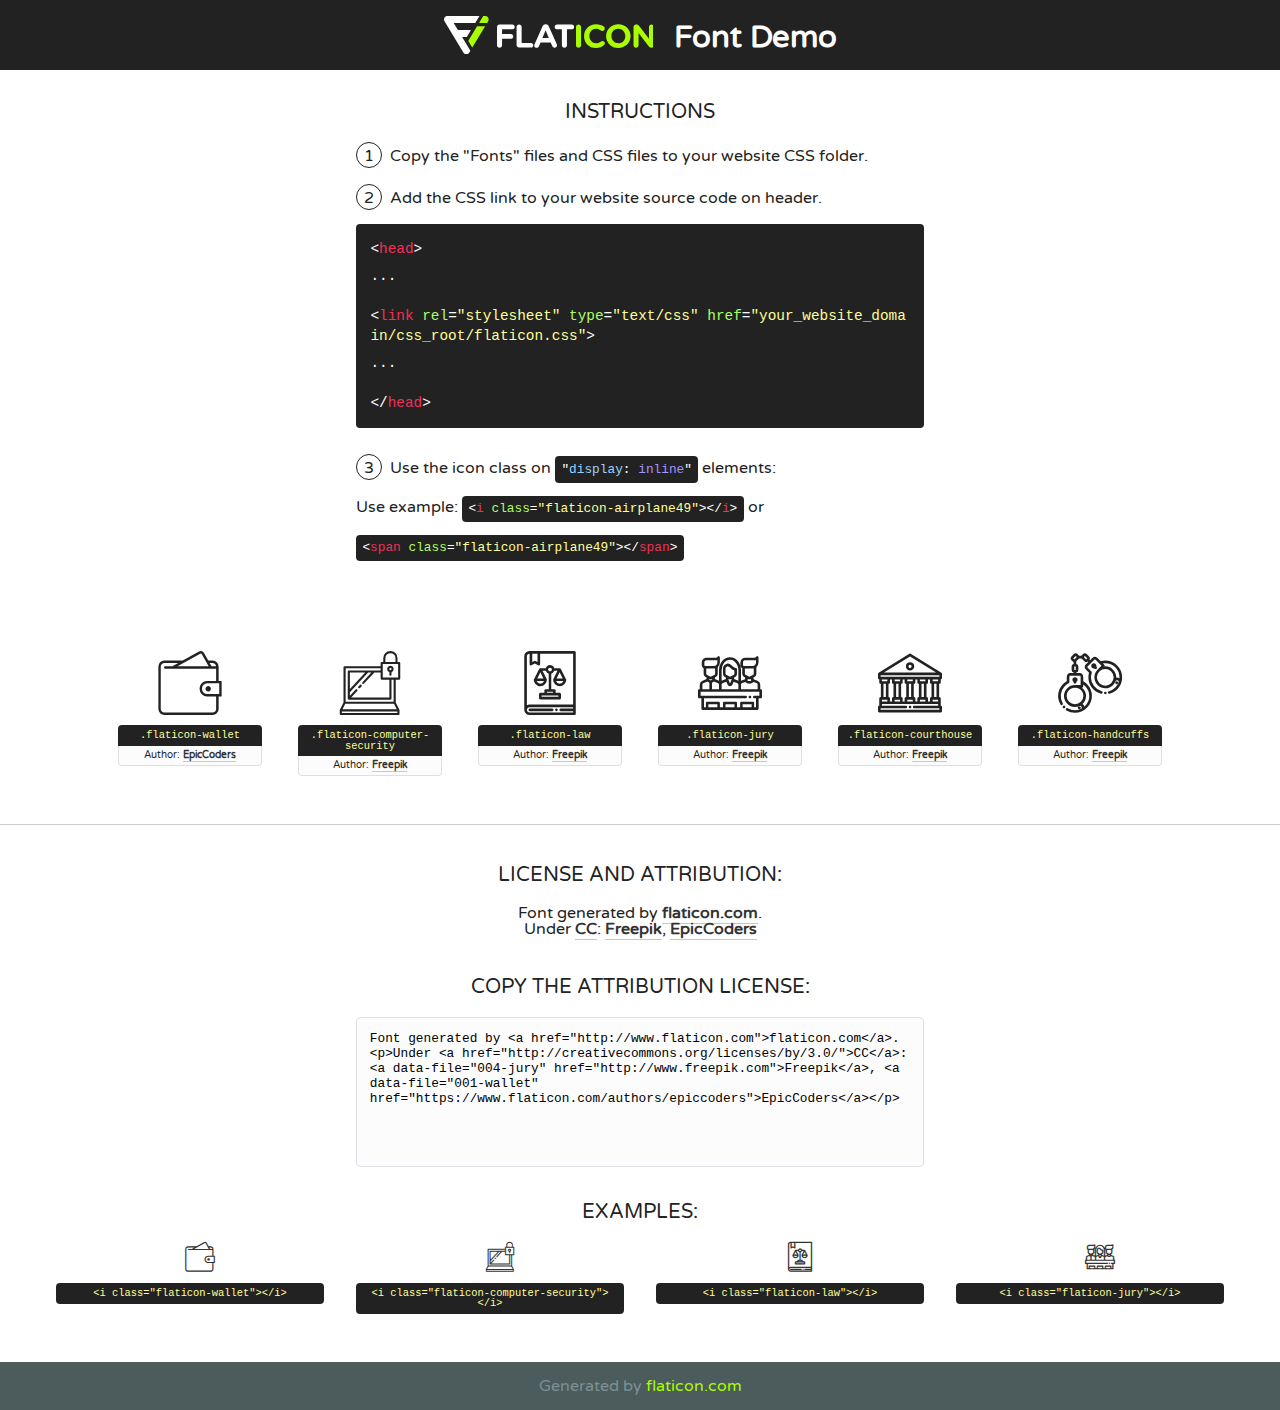
<file: static/fonts/law-icons/font/flaticon.html>
<!DOCTYPE html>
<!--
  Flaticon icon font: Flaticon
  Creation date: 13/09/2017 10:02
-->
<html>
<!DOCTYPE html>
<html>

<head>
    <title>Flaticon WebFont</title>
    <link href="http://fonts.googleapis.com/css?family=Varela+Round" rel="stylesheet" type="text/css" />
    <link rel="stylesheet" type="text/css" href="flaticon.css">
    <meta charset="UTF-8">
    <style>
    html, body, div, span, applet, object, iframe,
    h1, h2, h3, h4, h5, h6, p, blockquote, pre,
    a, abbr, acronym, address, big, cite, code,
    del, dfn, em, img, ins, kbd, q, s, samp,
    small, strike, strong, sub, sup, tt, var,
    b, u, i, center,
    dl, dt, dd, ol, ul, li,
    fieldset, form, label, legend,
    table, caption, tbody, tfoot, thead, tr, th, td,
    article, aside, canvas, details, embed, 
    figure, figcaption, footer, header, hgroup, 
    menu, nav, output, ruby, section, summary,
    time, mark, audio, video {
        margin: 0;
        padding: 0;
        border: 0;
        font-size: 100%;
        font: inherit;
        vertical-align: baseline;
    }
    /* HTML5 display-role reset for older browsers */
    article, aside, details, figcaption, figure, 
    footer, header, hgroup, menu, nav, section {
        display: block;
    }
    body {
        line-height: 1;
    }
    ol, ul {
        list-style: none;
    }
    blockquote, q {
        quotes: none;
    }
    blockquote:before, blockquote:after,
    q:before, q:after {
        content: '';
        content: none;
    }
    table {
        border-collapse: collapse;
        border-spacing: 0;
    }
    body {
        font-family: 'Varela Round', Helvetica, Arial, sans-serif;
        font-size: 16px;
        color: #222;
    }
    a {
        color: #333;
        border-bottom: 1px solid #a9fd00;
        font-weight: bold;
        text-decoration: none;
    }
    * {
        -moz-box-sizing: border-box;
        -webkit-box-sizing: border-box;
        box-sizing: border-box;
        margin: 0;
        padding: 0;
    }
    [class^="flaticon-"]:before, [class*=" flaticon-"]:before, [class^="flaticon-"]:after, [class*=" flaticon-"]:after {
        font-family: Flaticon;
        font-size: 30px;
        font-style: normal;
        margin-left: 20px;
        color: #333;
    }
    .wrapper {
        max-width: 600px;
        margin: auto;
        padding: 0 1em;
    }
    .title {
        font-size: 1.25em;
        text-align: center;
        margin-bottom: 1em;
        text-transform: uppercase;
    }
    header {
        text-align: center;
        background-color: #222;
        color: #fff;
        padding: 1em;
    }
    header .logo {
        width: 210px;
        height: 38px;
        display: inline-block;
        vertical-align: middle;
        margin-right: 1em;
        border: none;
    }
    header strong {
        font-size: 1.95em;
        font-weight: bold;
        vertical-align: middle;
        margin-top: 5px;
        display: inline-block;
    }
    .demo {
        margin: 2em auto;
        line-height: 1.25em;
    }
    .demo ul li {
        margin-bottom: 1em;
    }
    .demo ul li .num {
        color: #222;
        border-radius: 20px;
        display: inline-block;
        width: 26px;
        padding: 3px;
        height: 26px;
        text-align: center;
        margin-right: 0.5em;
        border: 1px solid #222;
    }
    .demo ul li code {
        background-color: #222;
        border-radius: 4px;
        padding: 0.25em 0.5em;
        display: inline-block;
        color: #fff;
        font-family: Consolas,Monaco,Lucida Console,Liberation Mono,DejaVu Sans Mono,Bitstream Vera Sans Mono,Courier New, monospace;
        font-weight: lighter;
        margin-top: 1em;
        font-size: 0.8em;
        word-break: break-all;
    }
    .demo ul li code.big {
        padding: 1em;
        font-size: 0.9em;
    }
    .demo ul li code .red {
        color: #EF3159;
    }
    .demo ul li code .green {
        color: #ACFF65;
    }
    .demo ul li code .yellow {
        color: #FFFF99;
    }
    .demo ul li code .blue {
        color: #99D3FF;
    }
    .demo ul li code .purple {
        color: #A295FF;
    }
    .demo ul li code .dots {
        margin-top: 0.5em;
        display: block;
    }
    #glyphs {
        border-bottom: 1px solid #ccc;
        padding: 2em 0;
        text-align: center;
    }
    .glyph {
        display: inline-block;
        width: 9em;
        margin: 1em;
        text-align: center;
        vertical-align: top;
        background: #FFF;
    }
    .glyph .glyph-icon {
        padding: 10px;
        display: block;
        font-family:"Flaticon";
        font-size: 64px;
        line-height: 1;
    }
    .glyph .glyph-icon:before {
        font-size: 64px;
        color: #222;
        margin-left: 0;
    }
    .class-name {
        font-size: 0.65em;
        background-color: #222;
        color: #fff;
        border-radius: 4px 4px 0 0;
        padding: 0.5em;
        color: #FFFF99;
        font-family: Consolas,Monaco,Lucida Console,Liberation Mono,DejaVu Sans Mono,Bitstream Vera Sans Mono,Courier New, monospace;
    }
    .author-name {
        font-size: 0.6em;
        background-color: #fcfcfd;
        border: 1px solid #DEDEE4;
        border-top: 0;
        border-radius: 0 0 4px 4px;
        padding: 0.5em;
    }
    .class-name:last-child {
        font-size: 10px;
        color:#888;
    }
    .class-name:last-child a {
        font-size: 10px;
        color:#555;
    }
    .class-name:last-child a:hover {
        color:#a9fd00;
    }
    .glyph > input {
        display: block;
        width: 100px;
        margin: 5px auto;
        text-align: center;
        font-size: 12px;
        cursor: text;
    }
    .glyph > input.icon-input {
        font-family:"Flaticon";
        font-size: 16px;
        margin-bottom: 10px;
    }
    .attribution .title {
        margin-top: 2em;
    }
    .attribution textarea {
        background-color: #fcfcfd;
        padding: 1em;
        border: none;
        box-shadow: none;
        border: 1px solid #DEDEE4;
        border-radius: 4px;
        resize: none;
        width: 100%;
        height: 150px;
        font-size: 0.8em;
        font-family: Consolas,Monaco,Lucida Console,Liberation Mono,DejaVu Sans Mono,Bitstream Vera Sans Mono,Courier New, monospace;
        -webkit-appearance: none;
    }
    .iconsuse {
        margin: 2em auto;
        text-align: center;
        max-width: 1200px;
    }
    .iconsuse:after {
        content: '';
        display: table;
        clear: both;
    }
    .iconsuse .image {
        float: left;
        width: 25%;
        padding: 0 1em;
    }
    .iconsuse .image p {
        margin-bottom: 1em;
    }
    .iconsuse .image span {
        display: block;
        font-size: 0.65em;
        background-color: #222;
        color: #fff;
        border-radius: 4px;
        padding: 0.5em;
        color: #FFFF99;
        margin-top: 1em;
        font-family: Consolas,Monaco,Lucida Console,Liberation Mono,DejaVu Sans Mono,Bitstream Vera Sans Mono,Courier New, monospace;
    }
    #footer {
        text-align: center;
        background-color: #4C5B5C;
        color: #7c9192;
        padding: 1em;
    }
    #footer a {
        border: none;
        color: #a9fd00;
        font-weight: normal;
    }
    @media (max-width: 960px) {
        .iconsuse .image {
            width: 50%;
        }
    }
    @media (max-width: 560px) {
        .iconsuse .image {
            width: 100%;
        }
    }
    </style>
</head>

<body class="characters-off">

    <header>
        <a href="http://www.flaticon.com" target="_blank" class="logo">
            <svg version="1.1" xmlns="http://www.w3.org/2000/svg" xmlns:xlink="http://www.w3.org/1999/xlink" xmlns:a="http://ns.adobe.com/AdobeSVGViewerExtensions/3.0/" viewBox="0 0 560.875 102.036" enable-background="new 0 0 560.875 102.036" xml:space="preserve">
                <defs>
                </defs>
                <g>
                    <g class="letters">
                        <path fill="#ffffff" d="M141.596,29.675c0-3.777,2.985-6.767,6.764-6.767h34.438c3.426,0,6.15,2.728,6.15,6.15
                        c0,3.43-2.724,6.149-6.15,6.149h-27.674v13.091h23.719c3.429,0,6.151,2.724,6.151,6.15c0,3.43-2.723,6.149-6.151,6.149h-23.719
                        v17.574c0,3.773-2.986,6.761-6.764,6.761c-3.779,0-6.764-2.989-6.764-6.761V29.675z"></path>
                        <path fill="#ffffff" d="M193.844,29.149c0-3.781,2.985-6.767,6.764-6.767c3.776,0,6.763,2.985,6.763,6.767v42.957h25.039
                        c3.426,0,6.149,2.726,6.149,6.153c0,3.425-2.723,6.15-6.149,6.15h-31.802c-3.779,0-6.764-2.986-6.764-6.768V29.149z"></path>
                        <path fill="#ffffff" d="M241.891,75.71l21.438-48.407c1.492-3.341,4.215-5.357,7.906-5.357h0.792
                        c3.686,0,6.323,2.017,7.815,5.357l21.439,48.407c0.436,0.967,0.701,1.845,0.701,2.723c0,3.602-2.809,6.501-6.414,6.501
                        c-3.161,0-5.269-1.845-6.499-4.655l-4.132-9.661h-27.059l-4.301,10.102c-1.144,2.631-3.426,4.214-6.237,4.214
                        c-3.517,0-6.24-2.81-6.24-6.325C241.1,77.64,241.451,76.677,241.891,75.71z M279.932,58.666l-8.521-20.297l-8.526,20.297H279.932
                        z"></path>
                        <path fill="#ffffff" d="M314.864,35.387H301.86c-3.429,0-6.239-2.813-6.239-6.238c0-3.429,2.811-6.24,6.239-6.24h39.533
                        c3.426,0,6.237,2.811,6.237,6.24c0,3.425-2.811,6.238-6.237,6.238h-13.001v42.785c0,3.773-2.99,6.761-6.764,6.761
                        c-3.779,0-6.764-2.989-6.764-6.761V35.387z"></path>
                        <path fill="#A9FD00" d="M352.615,29.149c0-3.781,2.985-6.767,6.767-6.767c3.774,0,6.761,2.985,6.761,6.767v49.024
                        c0,3.773-2.987,6.761-6.761,6.761c-3.781,0-6.767-2.989-6.767-6.761V29.149z"></path>
                        <path fill="#A9FD00" d="M374.132,53.836v-0.179c0-17.481,13.178-31.801,32.065-31.801c9.22,0,15.459,2.458,20.557,6.238
                        c1.402,1.054,2.637,2.985,2.637,5.357c0,3.692-2.985,6.59-6.681,6.59c-1.845,0-3.071-0.702-4.044-1.319
                        c-3.776-2.813-7.729-4.393-12.562-4.393c-10.364,0-17.831,8.611-17.831,19.154v0.173c0,10.542,7.291,19.329,17.831,19.329
                        c5.715,0,9.492-1.756,13.359-4.834c1.049-0.874,2.458-1.491,4.039-1.491c3.429,0,6.325,2.813,6.325,6.236
                        c0,2.106-1.056,3.78-2.282,4.834c-5.539,4.834-12.036,7.733-21.878,7.733C387.572,85.464,374.132,71.493,374.132,53.836z"></path>
                        <path fill="#A9FD00" d="M433.009,53.836v-0.179c0-17.481,13.79-31.801,32.766-31.801c18.981,0,32.592,14.143,32.592,31.628v0.173
                        c0,17.483-13.785,31.807-32.769,31.807C446.625,85.464,433.009,71.32,433.009,53.836z M484.224,53.836v-0.179
                        c0-10.539-7.725-19.326-18.626-19.326c-10.893,0-18.449,8.611-18.449,19.154v0.173c0,10.542,7.73,19.329,18.626,19.329
                        C476.676,72.986,484.224,64.378,484.224,53.836z"></path>
                        <path fill="#A9FD00" d="M506.233,29.321c0-3.774,2.99-6.763,6.767-6.763h1.401c3.252,0,5.183,1.583,7.029,3.953l26.093,34.265
                        V29.059c0-3.692,2.99-6.677,6.681-6.677c3.683,0,6.671,2.985,6.671,6.677v48.934c0,3.78-2.987,6.765-6.764,6.765h-0.436
                        c-3.257,0-5.188-1.581-7.034-3.953l-27.056-35.492v32.944c0,3.687-2.985,6.676-6.678,6.676c-3.683,0-6.673-2.989-6.673-6.676
                        V29.321z"></path>
                    </g>
                    <g class="insignia">
                        <path fill="#ffffff" d="M48.372,56.137h12.517l11.156-18.537H37.186L25.688,18.539h57.825L94.668,0H9.271
                        C5.925,0,2.842,1.801,1.198,4.716c-1.644,2.907-1.593,6.482,0.134,9.343l50.38,83.501c1.678,2.781,4.689,4.476,7.938,4.476
                        c3.246,0,6.257-1.695,7.935-4.476l2.898-4.804L48.372,56.137z"></path>
                        <g class="i">
                            <path fill="#A9FD00" d="M93.575,18.539h0.031v0.004l21.652,0.004l2.705-4.488c1.727-2.861,1.778-6.436,0.133-9.343
                            C116.454,1.801,113.371,0,110.026,0h-5.294L93.575,18.539z"></path>
                            <polygon fill="#A9FD00" points="88.291,27.356 64.725,66.486 75.519,84.404 109.942,27.356"></polygon>
                        </g>
                    </g>
                </g>
            </svg>
        </a>
        <strong>Font Demo</strong>
    </header>


    <section class="demo wrapper">

        <p class="title">Instructions</p>

        <ul>
            <li>
                <span class="num">1</span>Copy the "Fonts" files and CSS files to your website CSS folder.
            </li>
            <li>
                <span class="num">2</span>Add the CSS link to your website source code on header.
                <code class="big">
                    &lt;<span class="red">head</span>&gt;
                    <br/><span class="dots">...</span>
                    <br/>&lt;<span class="red">link</span> <span class="green">rel</span>=<span class="yellow">"stylesheet"</span> <span class="green">type</span>=<span class="yellow">"text/css"</span> <span class="green">href</span>=<span class="yellow">"your_website_domain/css_root/flaticon.css"</span>&gt;
                    <br/><span class="dots">...</span>
                    <br/>&lt;/<span class="red">head</span>&gt;
                </code>
            </li>

            <li>
                <p>
                    <span class="num">3</span>Use the icon class on <code>"<span class="blue">display</span>:<span class="purple"> inline</span>"</code> elements:
                    <br />
                    Use example: <code>&lt;<span class="red">i</span> <span class="green">class</span>=<span class="yellow">&quot;flaticon-airplane49&quot;</span>&gt;&lt;/<span class="red">i</span>&gt;</code> or <code>&lt;<span class="red">span</span> <span class="green">class</span>=<span class="yellow">&quot;flaticon-airplane49&quot;</span>&gt;&lt;/<span class="red">span</span>&gt;</code>
            </li>
        </ul>

    </section>




   <section id="glyphs">          
    
      
        <div class="glyph"><div class="glyph-icon flaticon-wallet"></div>
            <div class="class-name">.flaticon-wallet</div>
            <div class="author-name">Author: <a data-file="001-wallet" href="https://www.flaticon.com/authors/epiccoders">EpicCoders</a> </div> 
        </div>        
        
        <div class="glyph"><div class="glyph-icon flaticon-computer-security"></div>
            <div class="class-name">.flaticon-computer-security</div>
            <div class="author-name">Author: <a data-file="002-computer-security" href="http://www.freepik.com">Freepik</a> </div> 
        </div>        
        
        <div class="glyph"><div class="glyph-icon flaticon-law"></div>
            <div class="class-name">.flaticon-law</div>
            <div class="author-name">Author: <a data-file="003-law" href="http://www.freepik.com">Freepik</a> </div> 
        </div>        
        
        <div class="glyph"><div class="glyph-icon flaticon-jury"></div>
            <div class="class-name">.flaticon-jury</div>
            <div class="author-name">Author: <a data-file="004-jury" href="http://www.freepik.com">Freepik</a> </div> 
        </div>        
        
        <div class="glyph"><div class="glyph-icon flaticon-courthouse"></div>
            <div class="class-name">.flaticon-courthouse</div>
            <div class="author-name">Author: <a data-file="005-courthouse" href="http://www.freepik.com">Freepik</a> </div> 
        </div>        
        
        <div class="glyph"><div class="glyph-icon flaticon-handcuffs"></div>
            <div class="class-name">.flaticon-handcuffs</div>
            <div class="author-name">Author: <a data-file="006-handcuffs" href="http://www.freepik.com">Freepik</a> </div> 
        </div>        
        

    </section>



    <section class="attribution wrapper"   style="text-align:center;">

      <div class="title">License and attribution:</div><div class="attrDiv">Font generated by <a href="http://www.flaticon.com">flaticon.com</a>. <div><p>Under <a href="http://creativecommons.org/licenses/by/3.0/">CC</a>: <a data-file="004-jury" href="http://www.freepik.com">Freepik</a>, <a data-file="001-wallet" href="https://www.flaticon.com/authors/epiccoders">EpicCoders</a></p>  </div>
      </div>
      <div class="title">Copy the Attribution License:</div>

    <textarea onclick="this.focus();this.select();">Font generated by &lt;a href=&quot;http://www.flaticon.com&quot;&gt;flaticon.com&lt;/a&gt;. <p>Under <a href="http://creativecommons.org/licenses/by/3.0/">CC</a>: <a data-file="004-jury" href="http://www.freepik.com">Freepik</a>, <a data-file="001-wallet" href="https://www.flaticon.com/authors/epiccoders">EpicCoders</a></p>  
     </textarea>

    </section>

    <section class="iconsuse">

          <div class="title">Examples:</div>            
             
            <div class="image">
                <p>
                    <i class="glyph-icon flaticon-wallet"></i> 
                    <span>&lt;i class=&quot;flaticon-wallet&quot;&gt;&lt;/i&gt;</span>
                </p>
            </div>
            
            <div class="image">
                <p>
                    <i class="glyph-icon flaticon-computer-security"></i> 
                    <span>&lt;i class=&quot;flaticon-computer-security&quot;&gt;&lt;/i&gt;</span>
                </p>
            </div>
            
            <div class="image">
                <p>
                    <i class="glyph-icon flaticon-law"></i> 
                    <span>&lt;i class=&quot;flaticon-law&quot;&gt;&lt;/i&gt;</span>
                </p>
            </div>
            
            <div class="image">
                <p>
                    <i class="glyph-icon flaticon-jury"></i> 
                    <span>&lt;i class=&quot;flaticon-jury&quot;&gt;&lt;/i&gt;</span>
                </p>
            </div>
                       
        </div>
                            
    </section>

<div id="footer">
    <div>Generated by <a href="http://www.flaticon.com">flaticon.com</a>
    </div>
</div>



</body>
</html>
</file>
<file: static/fonts/law-icons/font/flaticon.css>
/*
  	Flaticon icon font: Flaticon
  	Creation date: 13/09/2017 10:02
  	*/

@font-face {
  font-family: "Flaticon";
  src: url("./Flaticon.eot");
  src: url("./Flaticon.eot?#iefix") format("embedded-opentype"),
       url("./Flaticon.woff") format("woff"),
       url("./Flaticon.ttf") format("truetype"),
       url("./Flaticon.svg#Flaticon") format("svg");
  font-weight: normal;
  font-style: normal;
}

@media screen and (-webkit-min-device-pixel-ratio:0) {
  @font-face {
    font-family: "Flaticon";
    src: url("./Flaticon.svg#Flaticon") format("svg");
  }
}

[class^="flaticon-"]:before, [class*=" flaticon-"]:before,
[class^="flaticon-"]:after, [class*=" flaticon-"]:after {   
  font-family: Flaticon;
        font-size: 20px;
font-style: normal;
margin-left: 20px;
}

.flaticon-wallet:before { content: "\f100"; }
.flaticon-computer-security:before { content: "\f101"; }
.flaticon-law:before { content: "\f102"; }
.flaticon-jury:before { content: "\f103"; }
.flaticon-courthouse:before { content: "\f104"; }
.flaticon-handcuffs:before { content: "\f105"; }
</file>
